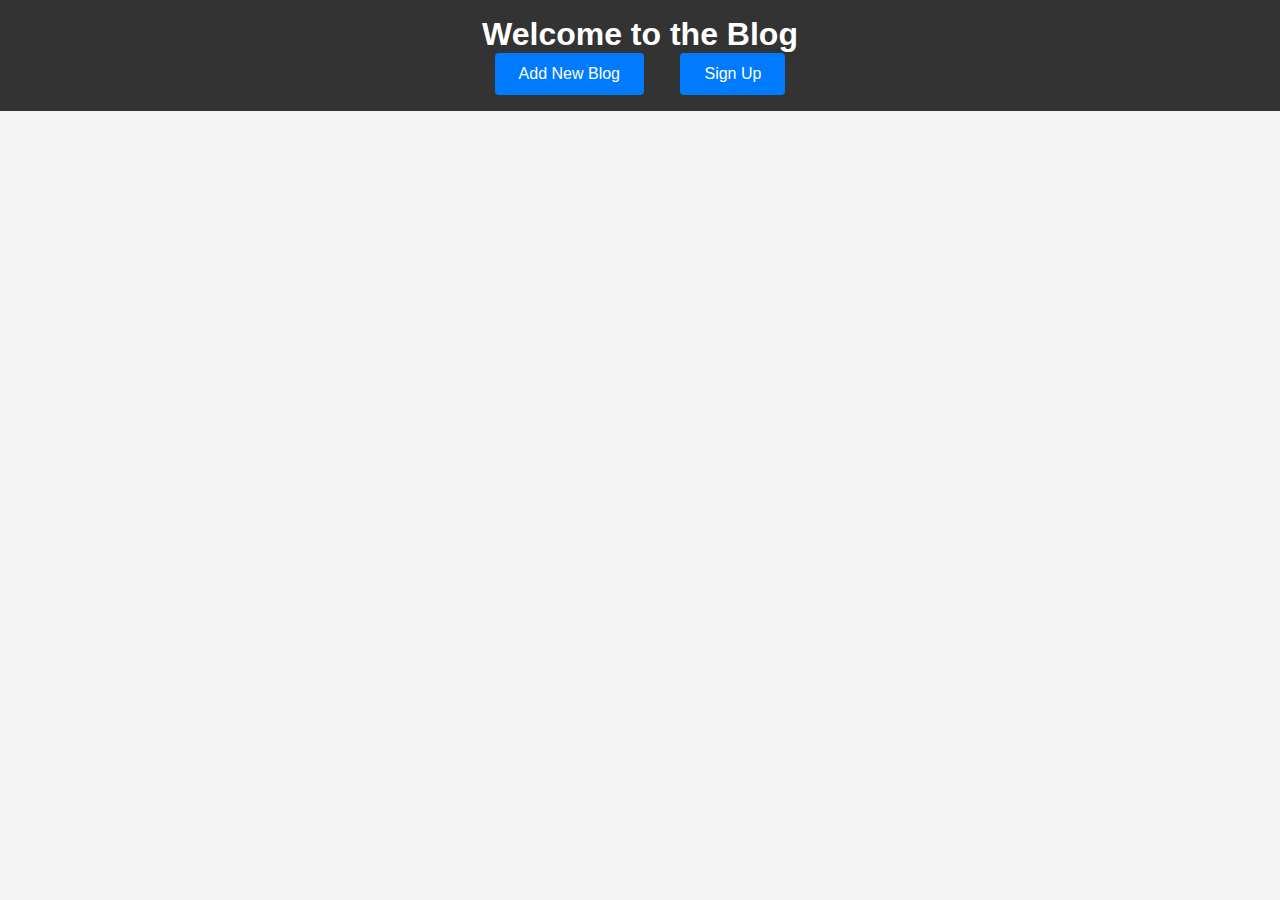
<file: index.html>
<!DOCTYPE html>
<html lang="en">
<head>
  <meta charset="UTF-8">
  <meta name="viewport" content="width=device-width, initial-scale=1.0">
  <title>Blog List</title>
  <link rel="stylesheet" href="styles.css">
</head>
<body>
  <header>
    <h1>Welcome to the Blog</h1>
    <a href="./addblog.html" class="btn">Add New Blog</a>
    <a href="./SignUp.html" class="btn" style="margin-left: 2em;">Sign Up</a>
    
  </header>

  <main>
    <!-- <section id="blog-list">
      <h2>Recent Blogs</h2>
      <div id="blogs">
        
      </div>
    </section> -->
  </main>


</body>
</html>
</file>
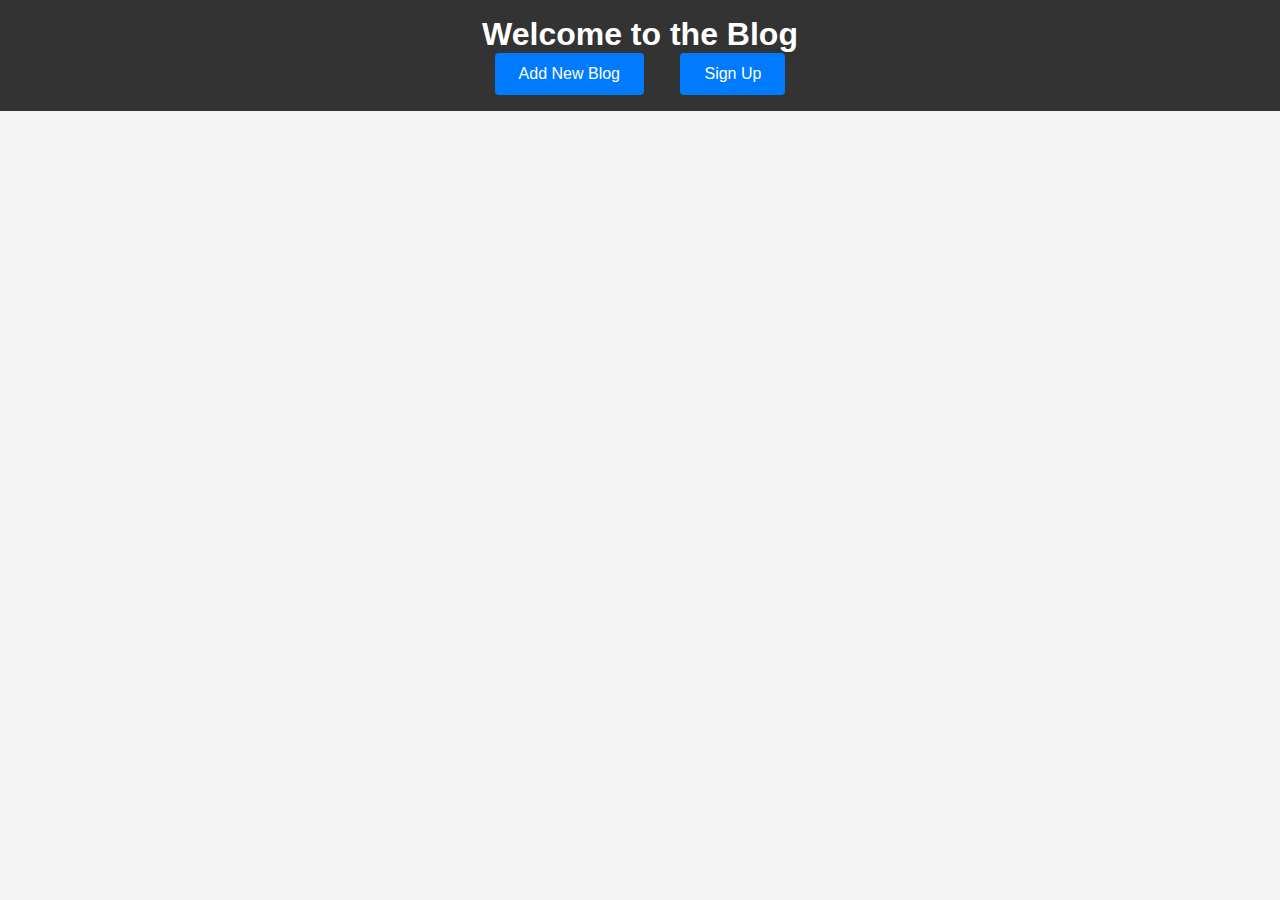
<file: home.html>
<!DOCTYPE html>
<html lang="en">
<head>
  <meta charset="UTF-8">
  <meta name="viewport" content="width=device-width, initial-scale=1.0">
  <title>Blog List</title>
  <link rel="stylesheet" href="styles.css">
</head>
<body>
  <header>
    <h1>Welcome to the Blog</h1>
    <a href="addblog.html" class="btn">Add New Blog</a>
    <a href="SignUp.html" class="btn" style="margin-left: 2em;">Sign Up</a>
    
  </header>

  <main>
    <!-- <section id="blog-list">
      <h2>Recent Blogs</h2>
      <div id="blogs">
        
      </div>
    </section> -->
  </main>


</body>
</html>
</file>
<file: styles.css>
body {
    font-family: Arial, sans-serif;
    margin: 0;
    padding: 0;
    background-color: #f4f4f4;
  }
  
  header {
    background-color: #333;
    color: white;
    padding: 1rem;
    text-align: center;
  }
  
  h1 {
    margin: 0;
  }
  
  main {
    padding: 2rem;
  }
  
  section#blog-list h2 {
    margin-bottom: 1rem;
  }
  
  #blogs {
    display: grid;
    grid-template-columns: 1fr 1fr;
    gap: 1rem;
  }
  
  .blog-item {
    background-color: white;
    padding: 1rem;
    border-radius: 8px;
    box-shadow: 0 4px 8px rgba(0,0,0,0.1);
  }
  
  form {
    max-width: 600px;
    margin: 0 auto;
  }
  
  label {
    display: block;
    margin-bottom: 0.5rem;
    font-weight: bold;
  }
  
  input, textarea {
    width: 100%;
    padding: 0.5rem;
    margin-bottom: 1rem;
    border: 1px solid #ddd;
    border-radius: 4px;
  }
  
  textarea {
    resize: vertical;
  }
  
  button.btn {
    background-color: #28a745;
    color: white;
    padding: 0.75rem 1.5rem;
    border: none;
    border-radius: 4px;
    cursor: pointer;
    font-size: 1rem;
  }
  
  a.btn {
    display: inline-block;
    background-color: #007bff;
    color: white;
    padding: 0.75rem 1.5rem;
    border-radius: 4px;
    text-decoration: none;
  }
  
  a.btn:hover, button.btn:hover {
    background-color: #0056b3;
  }
</file>
